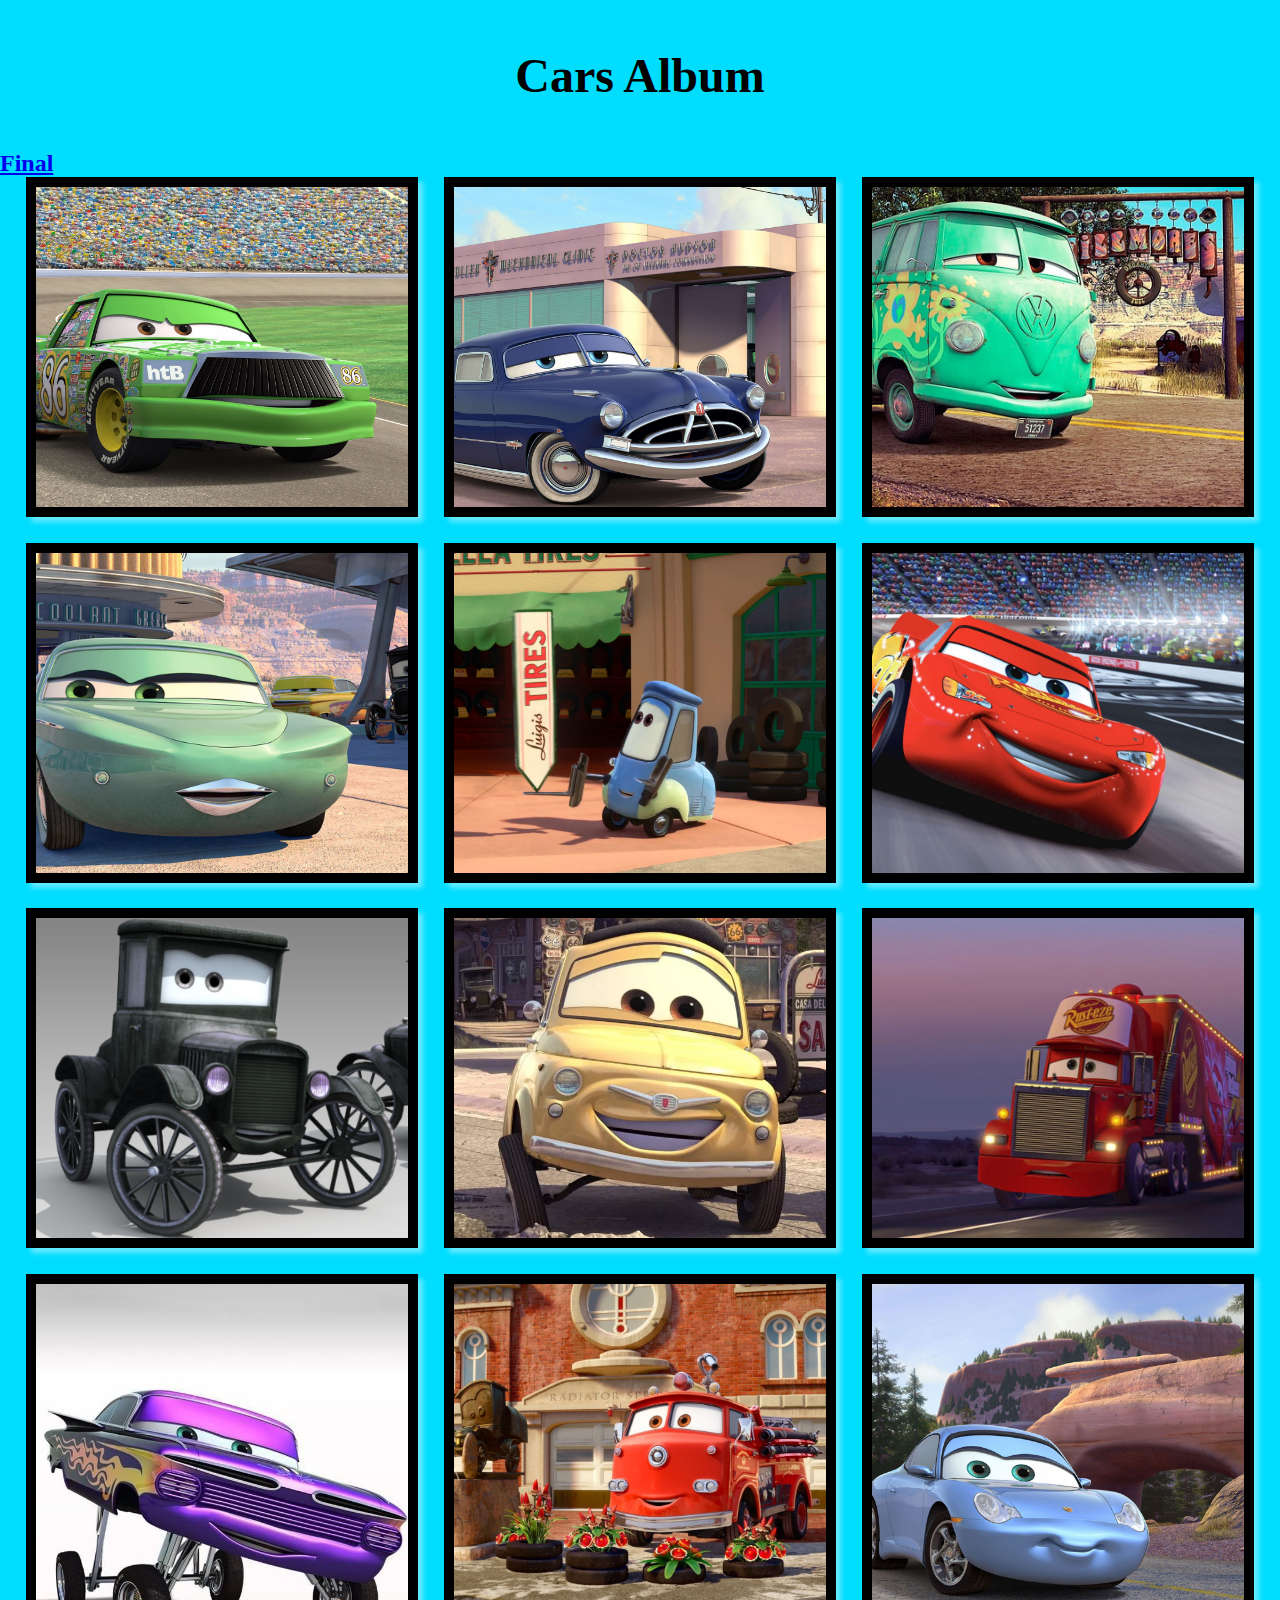
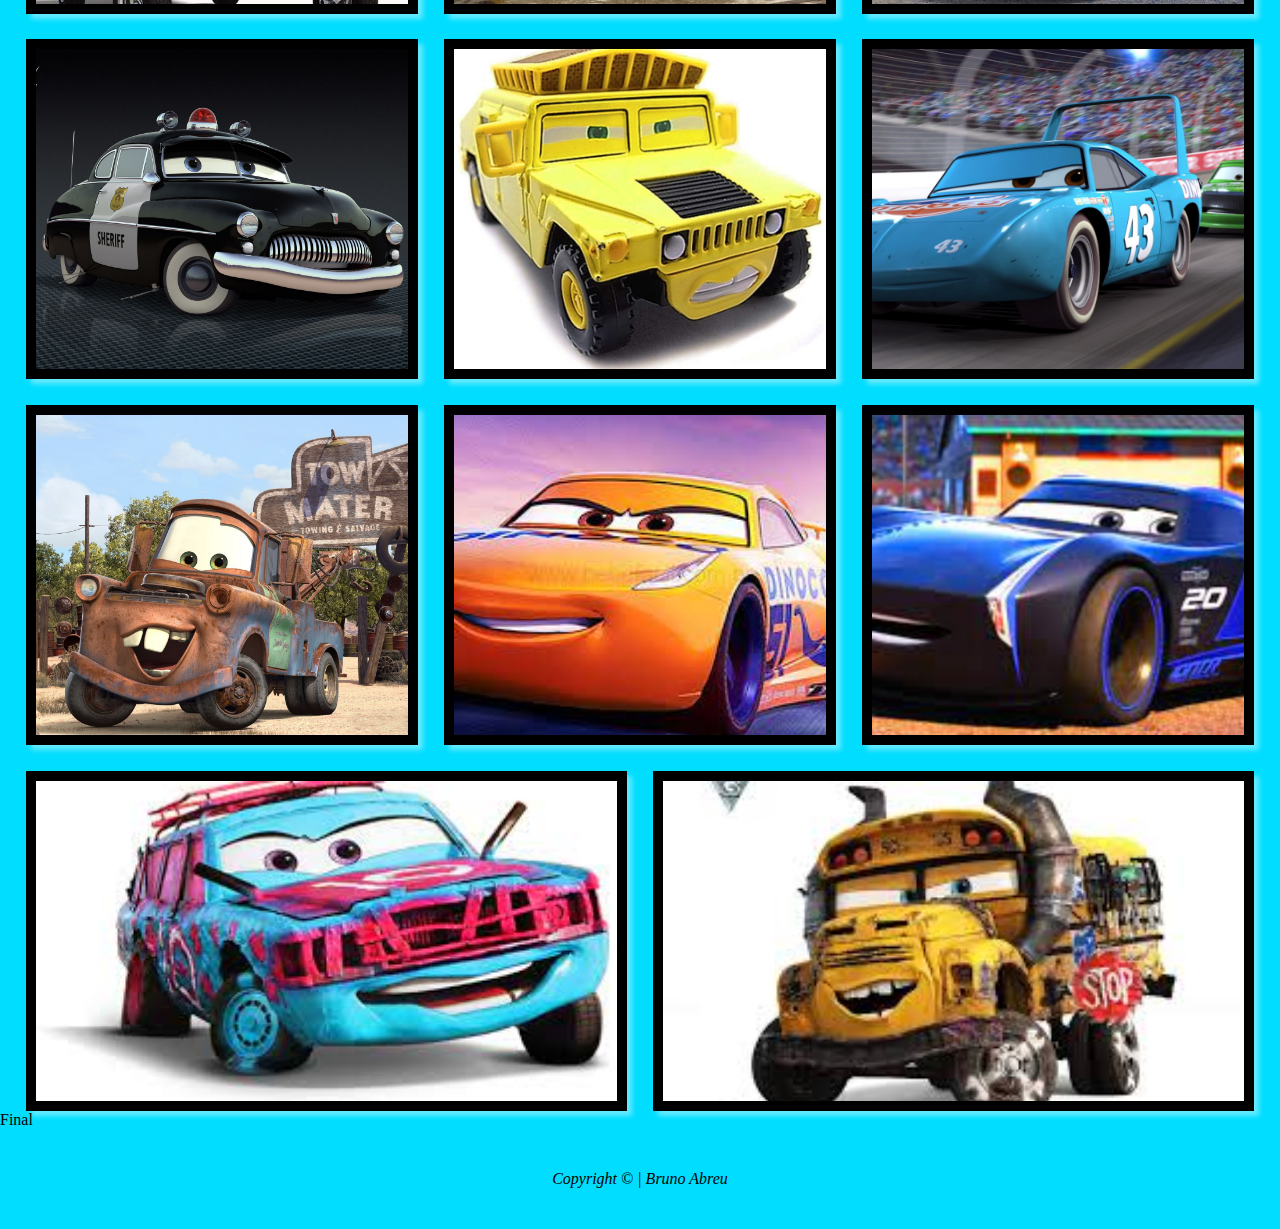
<file: Album de fotos/index.html>
<!DOCTYPE html>
<html lang="pt-BR">
<head>
    <meta charset="UTF-8">
    <meta http-equiv="X-UA-Compatible" content="IE=edge">
    <meta name="viewport" content="width=device-width, initial-scale=1.0">
    <link rel="stylesheet" href="style.css">
    <title>Album Cars</title>
</head>
<body>
    <header>
        <h1>Cars Album</h1>
    </header>
    <h2><a href="#Fim">Final</a></h2>
    <main>
        <div class="gallery-container">
            <a href="Chick.html" target="_blank" class="gallery-items">
                <img src="img/Chick Hicks.jpg" alt="Chick Hicks">
            </a>
            <a href="DoctorHudson.html" target="_blank" class="gallery-items">
                <img src="img/doctor hudson.jpg" alt="Doctor Hudson">
            </a>
            <a href="Fillmore.html" target="_blank" class="gallery-items">
                <img src="img/Fillmore.jpg" alt="Fillmore">
            </a>
            <a href="Flo.html" target="_blank" class="gallery-items">
                <img src="img/flo.jpg" alt="Flo">
            </a>
            <a href="Guido.html" target="_blank" class="gallery-items">
                <img src="img/Guido.png" alt="Guido">
            </a>
            <a href="mcqueen.html" target="_blank" class="gallery-items">
                <img src="img/lightning-mcqueen.jpg" alt="mcqueen">
            </a>
            <a href="Lizzie.html" target="_blank" class="gallery-items">
                <img src="img/Lizzie.jpg" alt="Lizzie">
            </a>
            <a href="Luigi.html" target="_blank" class="gallery-items">
                <img src="img/Luigi.png" alt="Luigi">
            </a>
            <a href="Mack.html" target="_blank" class="gallery-items">
                <img src="img/Mack.jpg" alt="Mack">
            </a>
            <a href="Ramone.html" target="_blank" class="gallery-items">
                <img src="img/Ramone.jpg" alt="Ramone">
            </a>
            <a href="Ruivo.html" target="_blank" class="gallery-items">
                <img src="img/Ruivo.jpg" alt="Ruivo">
            </a>
            <a href="Sally.html" target="_blank" class="gallery-items">
                <img src="img/Sally Carrera.jpg" alt="Sally">
            </a>
            <a href="Sheriff.html" target="_blank" class="gallery-items">
                <img src="img/Sheriff.jpg" alt="Sheriff">
            </a>
            <a href="Sven.html" target="_blank" class="gallery-items">
                <img src="img/sven.jpg" alt="Sven">
            </a>
            <a href="The-King.html" target="_blank" class="gallery-items">
                <img src="img/The King.jpg" alt="The King">
            </a>
            <a href="Tow-Mater.html" target="_blank" class="gallery-items">
                <img src="img/Tow Mater.jpg" alt="Tow Mater">
            </a>
            <a href="Cruz-Ramirez.html" target="_blank" class="gallery-items">
                <img src="img/Cruz Ramirez.jpg" alt="Cruz Ramirez">
            </a>
            <a href="Cruzeiro.html" target="_blank" class="gallery-items">
                <img src="img/Cruzeiro.jpg" alt="Cruzeiro">
            </a>
            <a href="Stop.html" target="_blank" class="gallery-items">
                <img src="img/Stop.jpg" alt="Stop">
            </a>
            <a href="ônibus.html" target="_blank" class="gallery-items">
                <img src="img/ônibus.jpg" alt="ônibus">
            </a>
        </div>        
    </main>
    <section id="Fim">Final</section>
    <footer>
        <span>Copyright &copy; | Bruno Abreu </span>
    </footer>
</body>
</html>
</file>
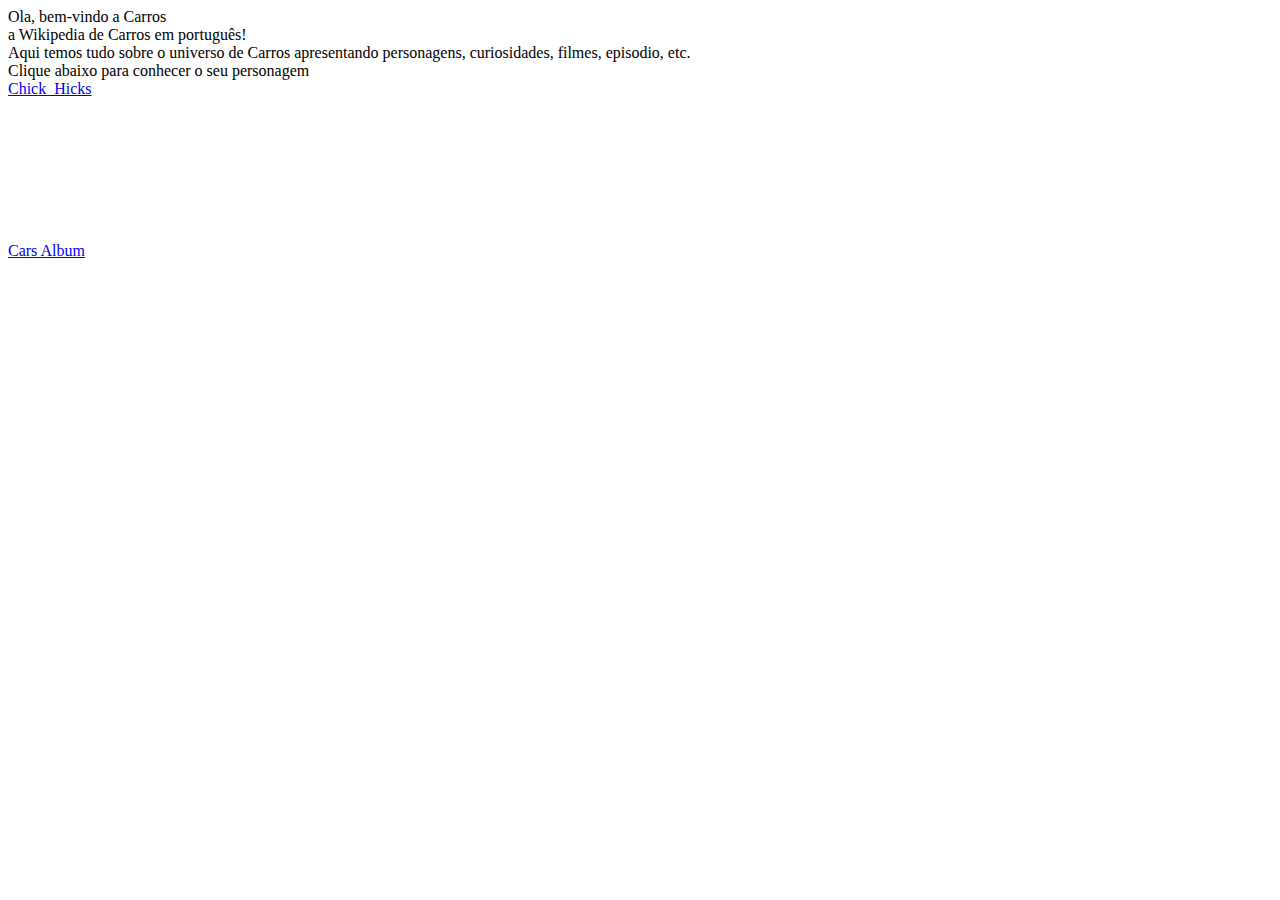
<file: Album de fotos/Chick.html>
<!DOCTYPE html>
<html lang="en">
<head>
    <meta charset="UTF-8">
    <meta http-equiv="X-UA-Compatible" content="IE=edge">
    <meta name="viewport" content="width=device-width, initial-scale=1.0">
    <title>Document</title>
</head>
<body>
Ola, bem-vindo a Carros
<br>
 a Wikipedia de Carros em português!
 <br>
Aqui temos tudo sobre o universo de Carros apresentando personagens, curiosidades, filmes, episodio, etc. <br>
Clique abaixo para conhecer o seu personagem <br>
<a href="https://www.dentrodahistoria.com.br/blog/entretenimento-e-diversao/conheca-personagens-de-carros/">Chick_Hicks</a>
<br><br><br><br><br><br><br><br><br>
<a href="index.html">Cars Album</a>
</body>
</html>
</file>
<file: Album de fotos/style.css>
*{
    padding: 0;
    margin: 0;
    box-sizing: border-box;
}
body{
    background-color: #00ddff;
}
header{
    height: 150px;
    display: flex;
    justify-content: center;
    align-items: center;
}
header h1{
    font-family: Georgia, 'Times New Roman', Times, serif;
    font-size: 3rem;
    font-weight: 900;
    color: #000;
}
.gallery-container{
    display: flex;
    flex-wrap: wrap;
    justify-content: space-evenly;
    gap: 2vw;
    padding: 0 2vw;
}
.gallery-items{
    width: 340px;
    height: 340px;
    border: 10px solid #000000;
    box-shadow: 5px 5px 5px rgba(255, 255, 255, 0.4);
    flex-grow: 1;
    transition: transform .5s linear;
}
.gallery-items img {
    width: 100%;
    height: 100%;
    object-fit: cover;
}

.gallery-items:hover{
    transform: scale(1.3);
}



footer{
    height: 100px;
    display: flex;
    justify-content: center;
    align-items: center;
    color: #000;
    font-style: italic;
}
</file>
